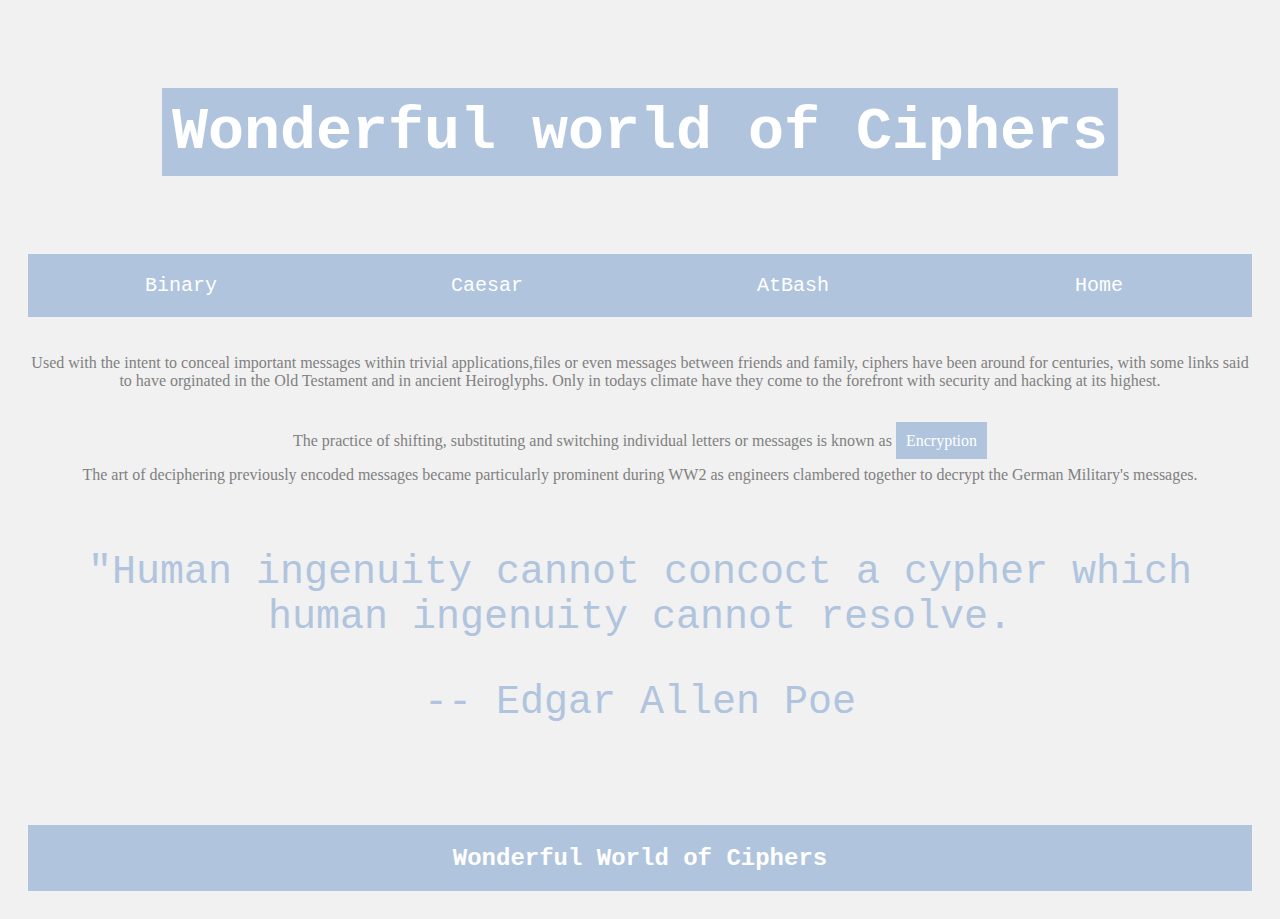
<file: index.html>
<!DOCTYPE html>
<html>

<head>
  <link rel="stylesheet" type="text/css" href="ciphers.css">
</head>

<body>

  <div class="header">
    <h2><mark>Wonderful world of Ciphers</mark> </h2>
  </div>
  <br />
  <div class="navigationBar">
    <button type="button" onclick="window.location='binary.html'" id="binarybutton" class="navButtons">Binary</button>
    <button type="button" onclick="window.location='caesar.html'" id="caesarbutton" class="navButtons">Caesar</button>
    <button type="button" onclick="window.location='AtBash.html'" id="AtBashbutton" class="navButtons">AtBash</button>
    <button type="button" onclick="window.location='index.html'" id="indexbutton" class="navButtons">Home</button>
  </div>

  <div class="cipherInfoMainPage">
    <p>
      <center>
        Used with the intent to conceal important messages within trivial applications,files or even messages between friends and family, ciphers have been around for centuries, with some links said to have orginated in the Old Testament and in ancient Heiroglyphs.
        Only in todays climate have they come to the forefront with security and hacking at its highest.
      </center>
    </p>
  </div>

  <div class="cipherInfoMainPage2">
    <p>
      <center>
        The practice of shifting, substituting and switching individual letters or messages is known as <mark>Encryption</mark>
      </center>
    </p>
    <p>
      <center>
        The art of deciphering previously encoded messages became particularly prominent during WW2 as engineers clambered together to decrypt the German Military's messages.
      </center>
    </p>
  </div>

  <div class="quoteMainPage">
    <p>
      <center>
        "Human ingenuity cannot concoct a cypher which human ingenuity cannot resolve.
      </center>
      <p>
        <center>
          -- Edgar Allen Poe
        </center>
      </p>
    </p>
  </div>








  <div class="footer">
    <h2><mark>Wonderful World of Ciphers</mark></h2>
  </div>

</body>

</html>
</file>
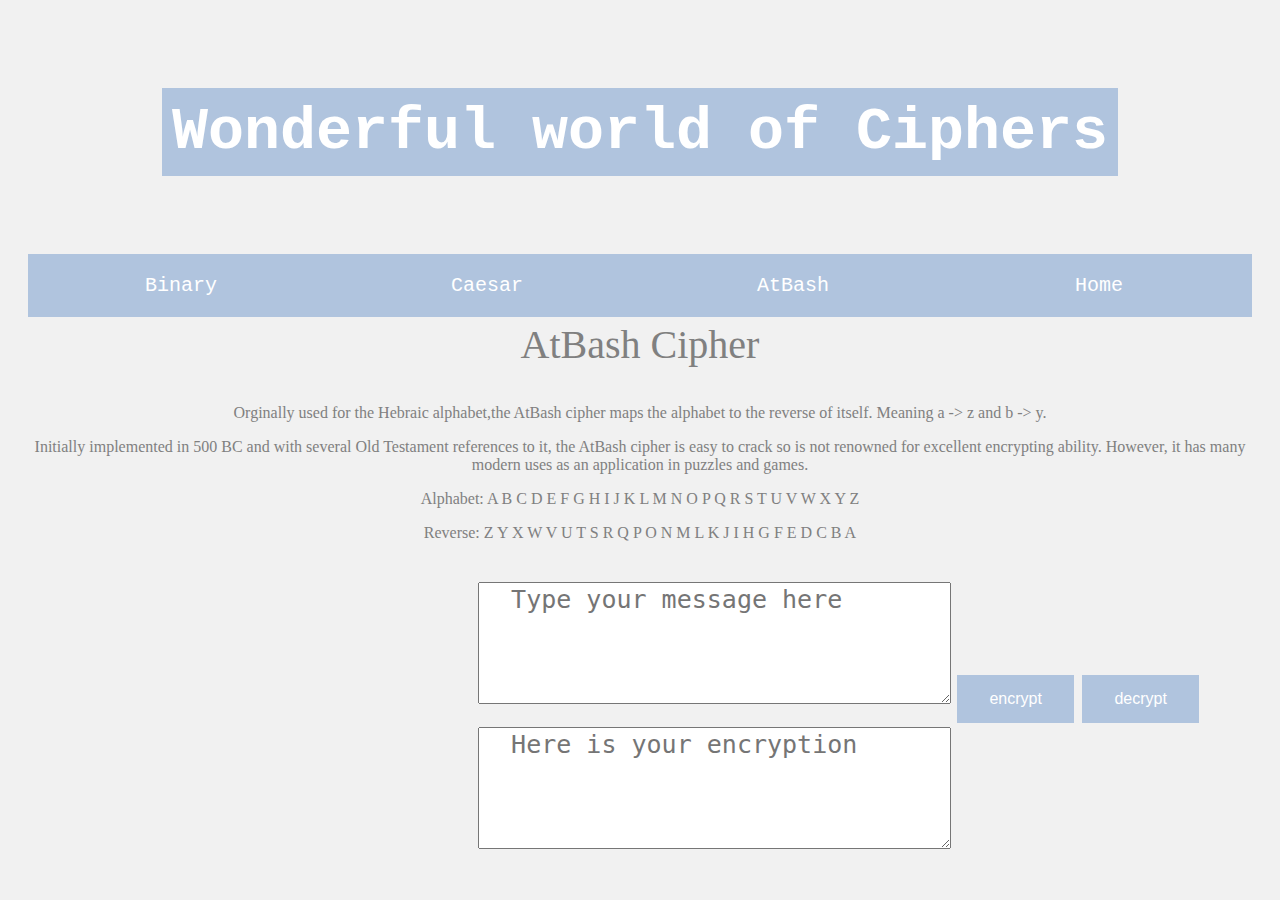
<file: AtBash.html>
<!DOCTYPE html>
<html>

<head>
  <script type="text/javascript" src="AtBash.js"></script>
  <link rel="stylesheet" type="text/css" href="ciphers.css">

  <div class="header">
    <h2><mark>   Wonderful world of Ciphers   </mark> </h2>
  </div>
  <br />
  <div class="navigationBar">

    <button type="button" onclick="window.location='binary.html'" id="binarybutton" class="navButtons">Binary</button>
    <button type="button" onclick="window.location='caesar.html'" id="caesarbutton" class="navButtons">Caesar</button>
    <button type="button" onclick="window.location='AtBash.html'" id="AtBashbutton" class="navButtons">AtBash</button>
    <button type="button" onclick="window.location='index.html'" id="indexbutton" class="navButtons">Home</button>
  </div>

  <div class="cipherHeadings">
    <br />
    <center>AtBash Cipher </center>
  </div>
</head>

<body>

  <div class="cipherInfo">
    <p>
      <center>
        Orginally used for the Hebraic alphabet,the AtBash cipher maps the alphabet to the reverse of itself. Meaning a -> z and b -> y.
      </center>
    </p>
    <p>
      <center>
        Initially implemented in 500 BC and with several Old Testament references to it, the AtBash cipher is easy to crack so is not renowned for excellent encrypting ability. However, it has many modern uses as an application in puzzles and games.
      </center>
    </p>
    <p>
      <center> Alphabet: A B C D E F G H I J K L M N O P Q R S T U V W X Y Z</center>
    </p>
    <p>
      <center>Reverse: Z Y X W V U T S R Q P O N M L K J I H G F E D C B A</center>
    </p>

  </div>



  <div class="plainText">
    <textarea rows="4" cols="30" style="font-size:25px"  id="inputMessage" placeholder="  Type your message here"></textarea>
    <button type="button" onclick="AtBash()" class="encryptButton">encrypt</button>
    <button type="button" onclick="AtBash()" class="decryptButton">decrypt</button>

  </div>



  <div class="outputArea">
    <textarea rows="4" cols="30" style="font-size:25px" id="outputMessage" placeholder="  Here is your encryption"></textarea>
    <div id="output"></div>
  </div>


</body>

</html>
</file>
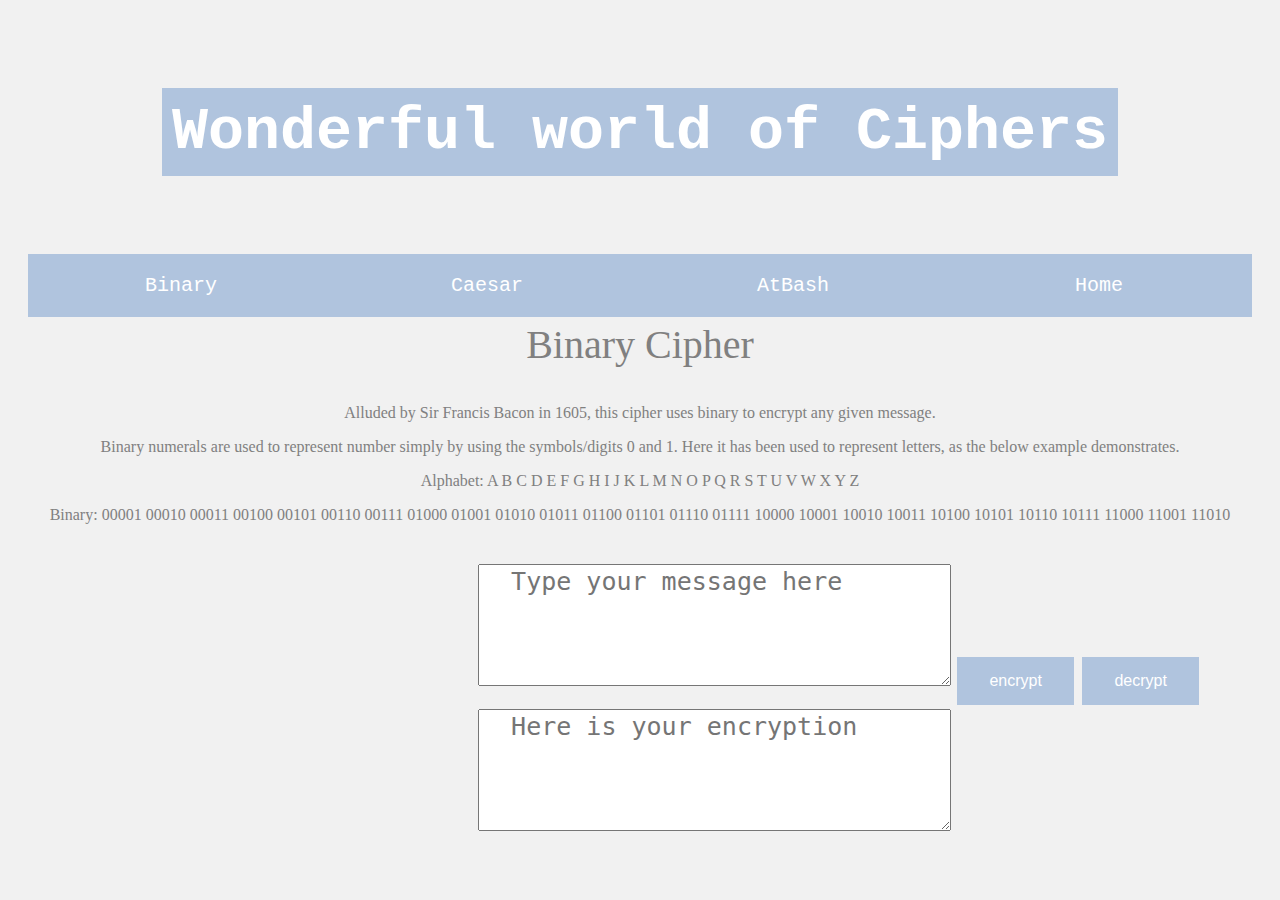
<file: binary.html>
<!DOCTYPE html>
<html>

<head>
  <script type="text/javascript" src="binary.js"></script>
  <link rel="stylesheet" type="text/css" href="ciphers.css">

  <div class="header">
    <h2><mark>Wonderful world of Ciphers</mark> </h2>
  </div>
  <br />
  <div class="navigationBar">

    <button type="button" onclick="window.location='binary.html'" id="binarybutton" class="navButtons">Binary</button>
    <button type="button" onclick="window.location='caesar.html'" id="caesarbutton" class="navButtons">Caesar</button>
    <button type="button" onclick="window.location='AtBash.html'" id="AtBashbutton" class="navButtons">AtBash</button>
    <button type="button" onclick="window.location='index.html'" id="indexbutton" class="navButtons">Home</button>
  </div>
  <div class="cipherHeadings">
    <br />

    <center>Binary Cipher</center>
  </div>
</head>

<body>


  <div class="cipherInfo">
    <p>
      <center>
        Alluded by Sir Francis Bacon in 1605, this cipher uses binary to encrypt any given message.
      </center>
    </p>
    <p>
      <center>
        Binary numerals are used to represent number simply by using the symbols/digits 0 and 1. Here it has been used to represent letters, as the below example demonstrates.
      </center>
    </p>
    <p>
      <center>
        Alphabet: A B C D E F G H I J K L M N O P Q R S T U V W X Y Z
      </center>
      <p>
        <center>
          Binary: 00001 00010 00011 00100 00101 00110 00111 01000 01001 01010 01011 01100 01101 01110 01111 10000 10001 10010 10011 10100 10101 10110 10111 11000 11001 11010
        </center>
      </p>
    </p>

  </div>

  <div class="plainText" id="input">
    <textarea rows="4" cols="30" style="font-size:25px" id="inputMessage" placeholder="  Type your message here"></textarea>
    <button type="button" onclick="binaryEncode()" class="encryptButton">encrypt</button>
    <button type="button" onclick="binaryDecode()" class="decryptButton">decrypt</button>

  </div>



  <div class="outputArea">
    <textarea rows="4" cols="30" style="font-size:25px" style="background-color:grey"id="outputMessage" placeholder="  Here is your encryption"></textarea>
    <div id="output"></div>
  </div>


</body>

</html>
</file>
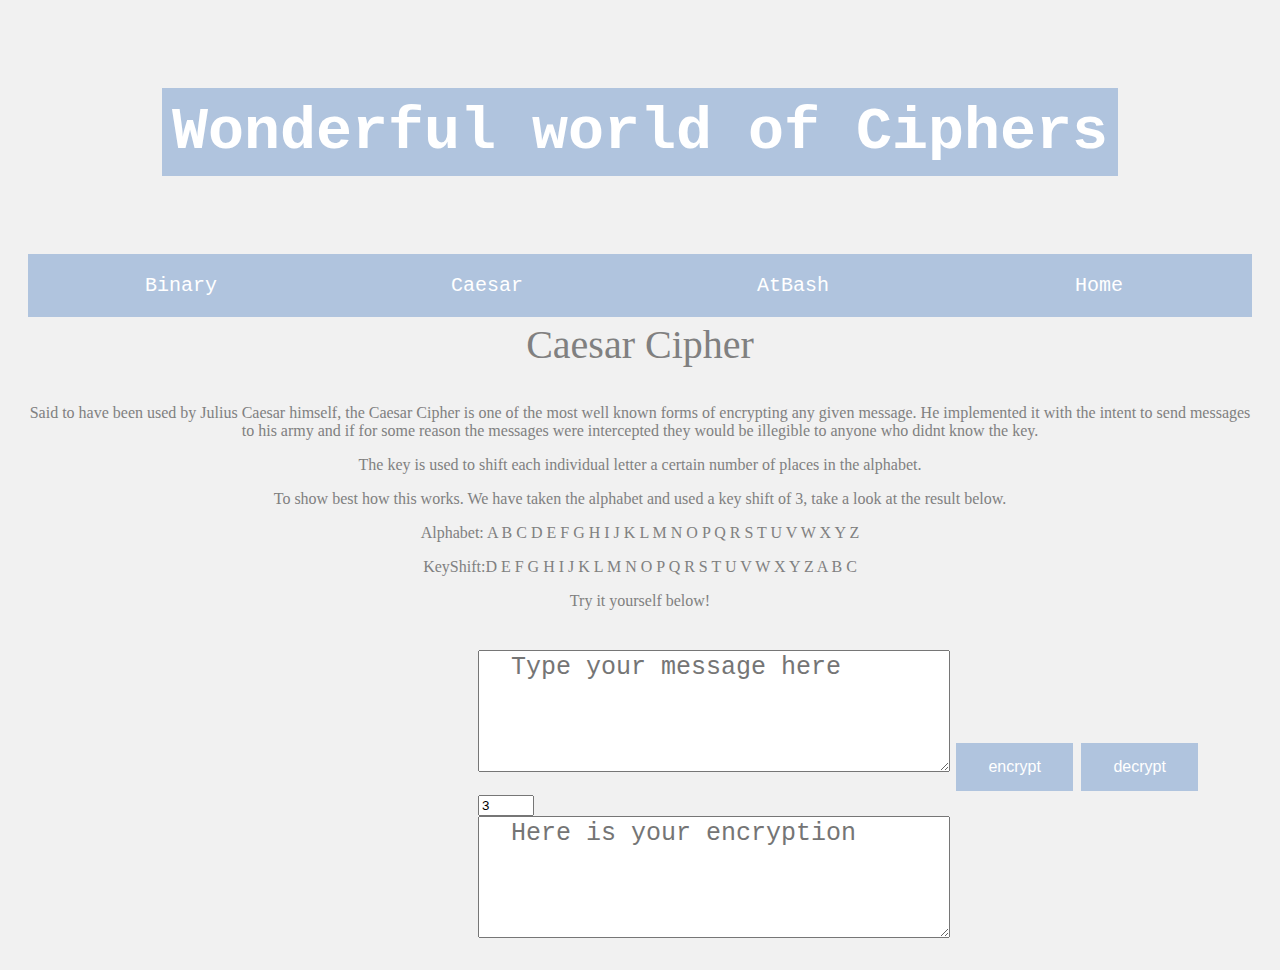
<file: Caesar.html>
<!DOCTYPE html>
<html>

<head>
  <script type="text/javascript" src="Caesar.js"></script>
  <link rel="stylesheet" type="text/css" href="ciphers.css">

  <div class="header">
    <h2><mark>Wonderful world of Ciphers</mark> </h2>
  </div>
  <br />
  <div class="navigationBar">

    <button type="button" onclick="window.location='binary.html'" id="binarybutton" class="navButtons">Binary</button>
    <button type="button" onclick="window.location='caesar.html'" id="caesarbutton" class="navButtons">Caesar</button>
    <button type="button" onclick="window.location='AtBash.html'" id="AtBashbutton" class="navButtons">AtBash</button>
    <button type="button" onclick="window.location='index.html'" id="indexbutton" class="navButtons">Home</button>
  </div>


  <div class="cipherHeadings">
    <br />

    <center>Caesar Cipher</center>
  </div>

</head>

<body>



  <div class="cipherInfo">

    <body>

      <p>
        <center>
          Said to have been used by Julius Caesar himself, the Caesar Cipher is one of the most well known forms of encrypting any given message. He implemented it with the intent to send messages to his army and if for some reason the messages were intercepted
          they would be illegible to anyone who didnt know the key.
        </center>
      </p>
      <center>
        <p>The key is used to shift each individual letter a certain number of places in the alphabet. </p>
        <p>To show best how this works. We have taken the alphabet and used a key shift of 3, take a look at the result below.</p>
      </center>

      <p>
        <center> Alphabet: A B C D E F G H I J K L M N O P Q R S T U V W X Y Z</center>
      </p>
      <p>
        <center>KeyShift:D E F G H I J K L M N O P Q R S T U V W X Y Z A B C</center>

        <p>
          <center>Try it yourself below!</center>
        </p>
      </p>
      <p></p>
    </body>
  </div>

  <div class="plainText">
    <textarea rows="4" cols="30" style="font-size:25px" id="inputMessage" placeholder="  Type your message here"></textarea>
    <button type="button" onclick="caesar()" class="encryptButton">encrypt</button>
    <button type="button" onclick="caesarDecrypt()" class="decryptButton">decrypt</button>
    <input type="number" id="step" value="3" max="25" min="0">
  </div>
  <div class="outputArea">
    <textarea rows="4" cols="30" style="font-size:25px" id="outputMessage" placeholder="  Here is your encryption"></textarea>
    <div id="output"></div>
  </div>


</body>

</html>
</file>
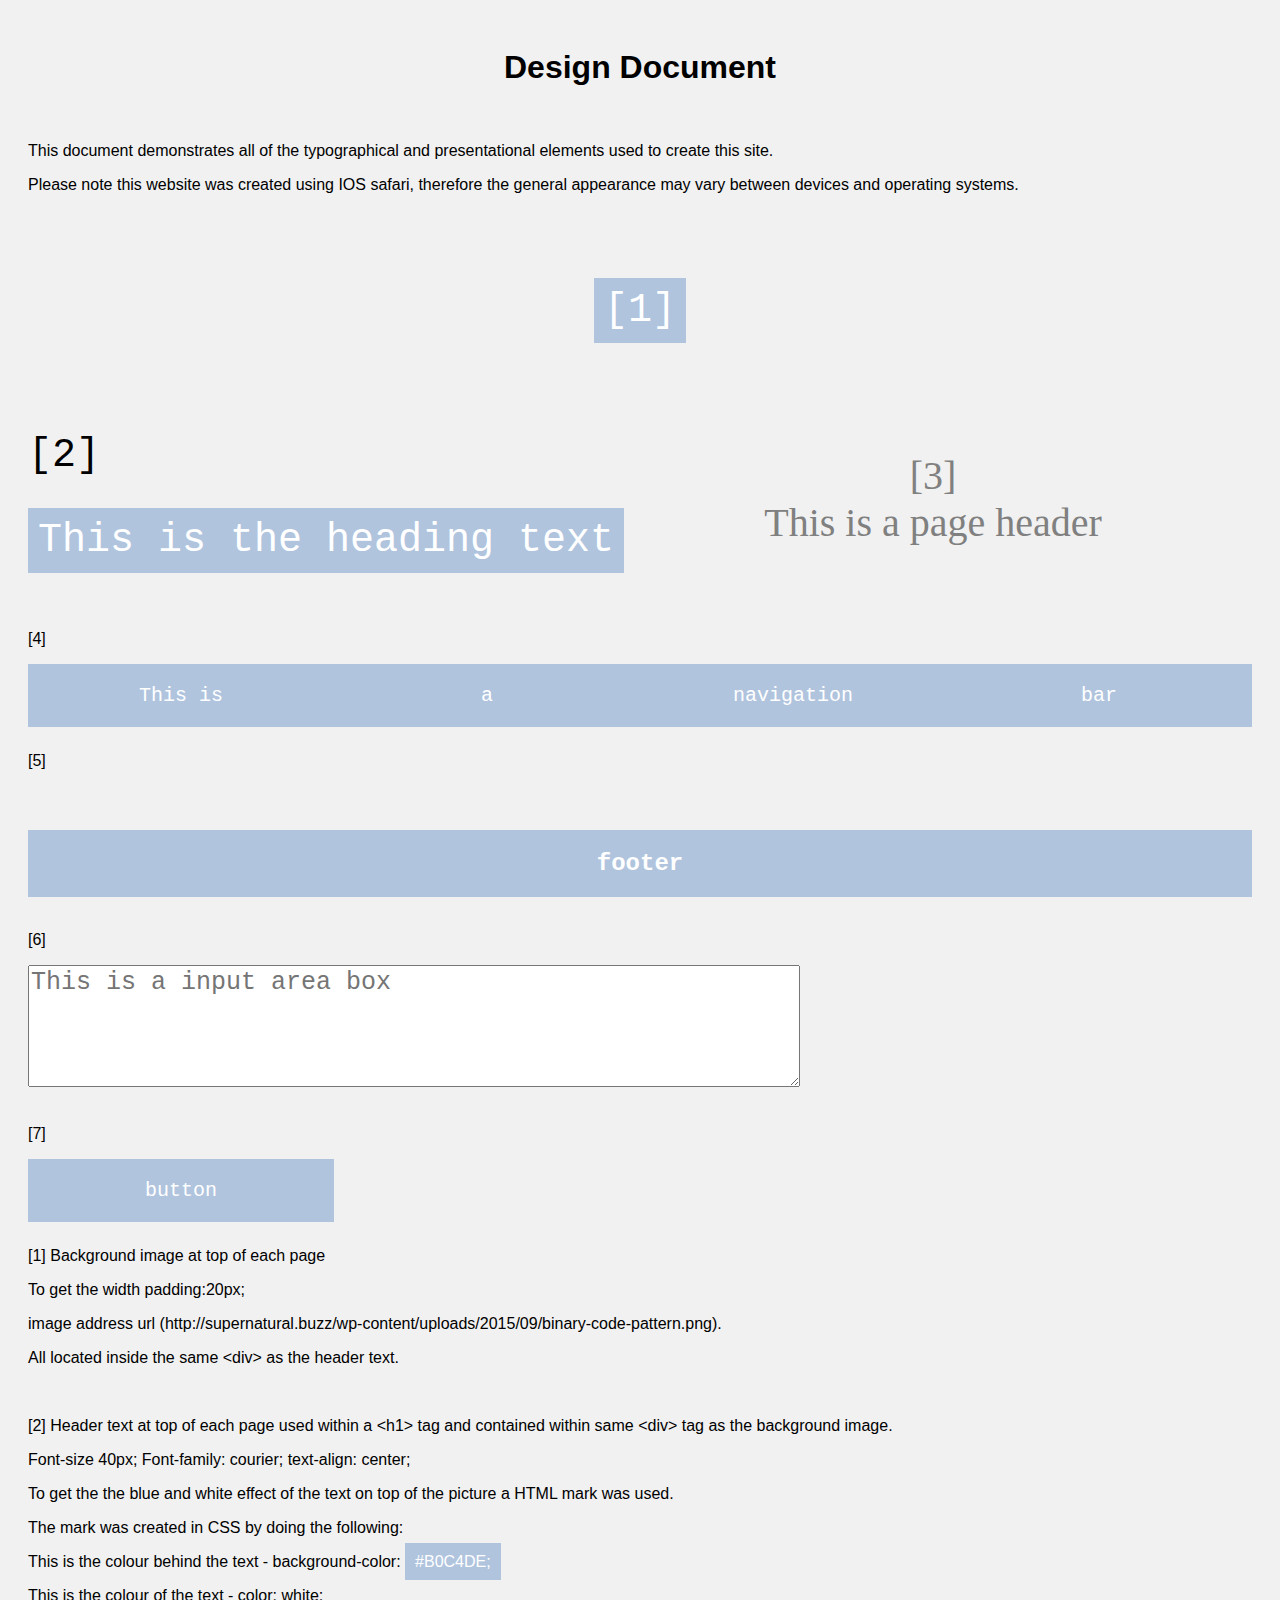
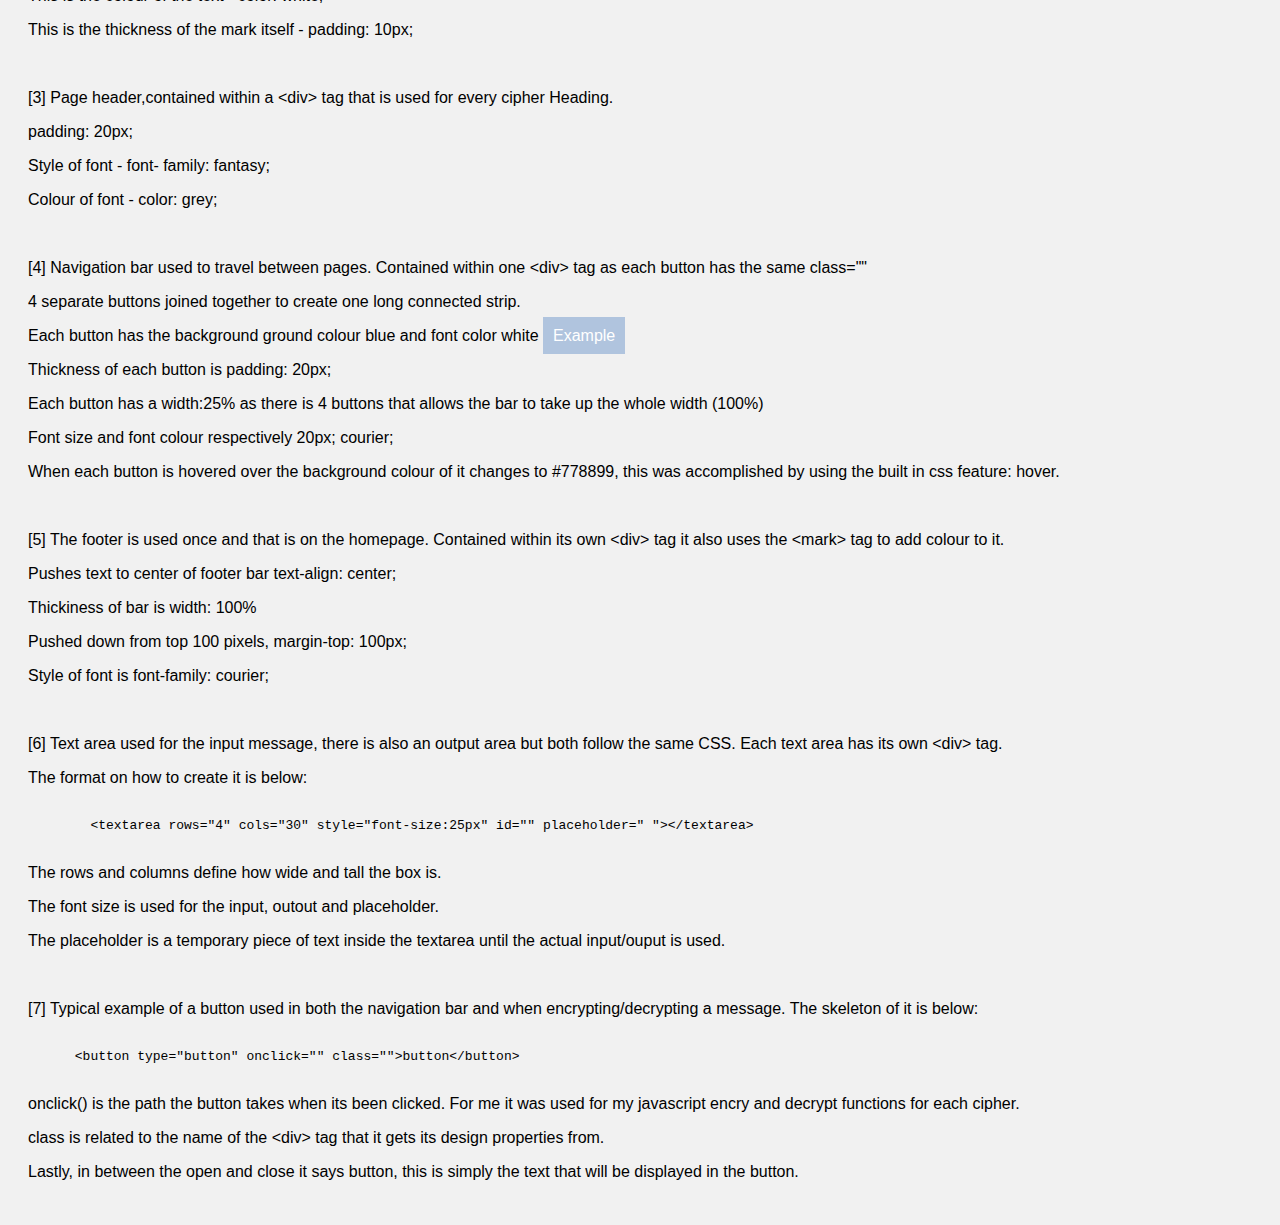
<file: design.html>
<!DOCTYPE html>
<html>

<head>
  <title> Design Document</title>
  <link rel="stylesheet" type="text/css" href="ciphers.css">
</head>

<body>

  <h1><center>
    Design Document
  </center></h1>
  <br />

  <p>
    This document demonstrates all of the typographical and presentational elements used to create this site.
  </p>


  <p>
    Please note this website was created using IOS safari, therefore the general appearance may vary between devices and operating systems.
  </p>

  <br />

  <div class="header">
    <p><mark>[1]</mark></p>
  </div>



  <div class="headerText">
    <p>
      [2]
    </p>
    <p>
      <mark>This is the heading text</mark>
    </p>
  </div>

  <div class="cipherHeadingsDesign">

    <p>
      <center>
        [3] <br /> This is a page header
      </center>
    </p>
  </div>



  <br />
  <div class="navigationBar">
    <p>

      [4]
    </p>

    <button type="button" id="binarybutton" class="navButtons">This is</button>
    <button type="button" id="caesarbutton" class="navButtons">a </button>
    <button type="button" id="AtBashbutton" class="navButtons">navigation</button>
    <button type="button" id="indexbutton" class="navButtons">bar</button>
    <br />
    <br />


  </div>
  <br />
  <br />
  <p>
    [5]
  </p>
  <div class="footerDesign">
    <h2><mark>footer</mark></h2>
  </div>

  <br />


  <p>
    [6]
  </p>
  <textarea rows="4" cols="50" style="font-size:25px" id="input_message" placeholder="This is a input area box"></textarea>
  <br />
  <br />

  <p>
    [7]
  </p>
  <button type="button" onclick="" class="navButtons">button</button>

  <br />
  <br />
  <br />
  <br />
  <p>
    [1] Background image at top of each page
  </p>
  <p>
    To get the width padding:20px; </p>
  <p>
    image address url (http://supernatural.buzz/wp-content/uploads/2015/09/binary-code-pattern.png).
  </p>
  <p>
    All located inside the same &lt;div&gt; as the header text.
  </p>
  <br />
  <p>
    [2] Header text at top of each page used within a &lt;h1&gt; tag and contained within same &lt;div&gt; tag as the background image.
  </p>

  <p>
    Font-size 40px; Font-family: courier; text-align: center;
  </p>
  <p>
    To get the the blue and white effect of the text on top of the picture a HTML mark was used.
  </p>
  <p>
    The mark was created in CSS by doing the following:
  </p>
  <p>
    This is the colour behind the text - background-color: <mark>#B0C4DE;</mark>
  </p>
  <p>
    This is the colour of the text - color: white;
  </p>
  <p>
    This is the thickness of the mark itself - padding: 10px;
  </p>
  <br />
  <p>
    [3] Page header,contained within a &lt;div&gt; tag that is used for every cipher Heading.
  </p>
  <p>
    padding: 20px;
  </p>
  <p>
    Style of font - font- family: fantasy;
  </p>
  <p>
    Colour of font - color: grey;
  </p>
  <br />
  <p>
    [4] Navigation bar used to travel between pages. Contained within one &lt;div&gt; tag as each button has the same class=""
  </p>

  <p>
    4 separate buttons joined together to create one long connected strip.
  </p>

  <p>
    Each button has the background ground colour blue and font color white <mark>Example</mark>
  </p>
  <p>
    Thickness of each button is padding: 20px;
  </p>
  <p>
    Each button has a width:25% as there is 4 buttons that allows the bar to take up the whole width (100%)
  </p>
  <p>
    Font size and font colour respectively 20px; courier;
  </p>

  <p>
    When each button is hovered over the background colour of it changes to #778899, this was accomplished by using the built in css feature: hover.
  </p>

  <br />
  <p>
    [5] The footer is used once and that is on the homepage. Contained within its own &lt;div&gt; tag it also uses the &lt;mark&gt; tag to add colour to it.
  </p>
  <p>
    Pushes text to center of footer bar text-align: center;
  </p>
  <p>
    Thickiness of bar is width: 100%
  </p>
  <p>
    Pushed down from top 100 pixels, margin-top: 100px;
  </p>

  <p>
    Style of font is font-family: courier;
  </p>
  <br />

  <p>
    [6] Text area used for the input message, there is also an output area but both follow the same CSS. Each text area has its own &lt;div&gt; tag.
  </p>
  <p>
    <p>
      The format on how to create it is below:
    </p>
    <p>
      <xmp>
        <textarea rows="4" cols="30" style="font-size:25px" id="" placeholder=" "></textarea>
      </xmp>
    </p>
    <p>
      The rows and columns define how wide and tall the box is.
    </p>
    <p>
      The font size is used for the input, outout and placeholder.
    </p>
    <p>
      The placeholder is a temporary piece of text inside the textarea until the actual input/ouput is used.
    </p>
  </p>
  <br />
  <p>
    [7] Typical example of a button used in both the navigation bar and when encrypting/decrypting a message. The skeleton of it is below:
  </p>
  <p>
    <xmp>
      <button type="button" onclick="" class="">button</button>
    </xmp>
<p>
  onclick() is the path the button takes when its been clicked. For me it was used for my javascript encry and decrypt functions for each cipher.
</p>
class is related to the name of the &lt;div&gt; tag that it gets its design properties from.
  </p>
  <p>
    Lastly, in between the open and close it says button, this is simply the text that will be displayed in the button.
  </p>









</body>
</file>
<file: ciphers.css>
body {
  font-family: Arial;
  padding: 20px;
  background: #f1f1f1;
}



.header {
  padding: 20px;
  font-size: 40px;
  font-family: courier;
  text-align: center;
  background-image: url(http://supernatural.buzz/wp-content/uploads/2015/09/binary-code-pattern.png);
}



.headerText{

  font-size: 40px;
  font-family: courier;
  float:left;
}

.quoteMainPage{
  font-size: 40px;
  font-family: courier;
  color: #B0C4DE;

}

mark {
  background-color: #B0C4DE;
  color: white;
  padding: 10px;
}

.navButtons {
  background-color: #B0C4DE;
  padding: 20px;
  border: none;
  width: 25%;
  float: left;
  color: white;
  font-size: 20px;
  font-family: courier;
}

.navButtons:hover {
  background-color: #778899;
}

.cipherHeadings {
  padding: 20px;
  color: Grey;
  font-size: 40px;
  font-family: fantasy;
}

.cipherHeadingsDesign {
margin-top:9px;
  padding: 10px;
  font-size: 40px;
  font-family: fantasy;
  color: grey;

}



.cipherInfo {
  color: grey;
  font-family: fantasy;
}

.cipherInfoMainPage{
  margin-top: 100px;
  color: grey;
font-family: fantasy;
}


.cipherInfoMainPage2{
  padding: 10px;
  color: grey;
font-family: fantasy;
}


.plainText {
  margin-top: 40px;
  margin-left: 450px;

}

.outputArea {
  margin-left: 450px;
}



/* Footer */

.footer {
  overflow: hidden;
  text-align: center;
  background-color: #B0C4DE;
  margin-top: 100px;
  width: 100%;
  font-family: courier;
}

.footerDesign{
  overflow: hidden;
  text-align: center;
  background-color: #B0C4DE;
  margin-top: 60px;
  width: 100%;
  font-family: courier;
}

.encryptButton{
  background-color: #B0C4DE;
   border: none;
   color: white;
   padding: 15px 32px;
   text-align: center;
   text-decoration: none;
   display: inline-block;
   font-size: 16px;
   margin: 4px 2px;
   cursor: pointer;
}

.decryptButton{
  background-color: #B0C4DE;
   border: none;
   color: white;
   padding: 15px 32px;
   text-align: center;
   text-decoration: none;
   display: inline-block;
   font-size: 16px;
   margin: 4px 2px;
   cursor: pointer;
}


@media (max-width: 800px) {
  .leftcolumn, .rightcolumn {
    width: 100%;
    padding: 0;
  }
}



@media (max-width: 400px) {
  .topnav a {
    float: none;
    width: 100%;
  }
}
</file>
